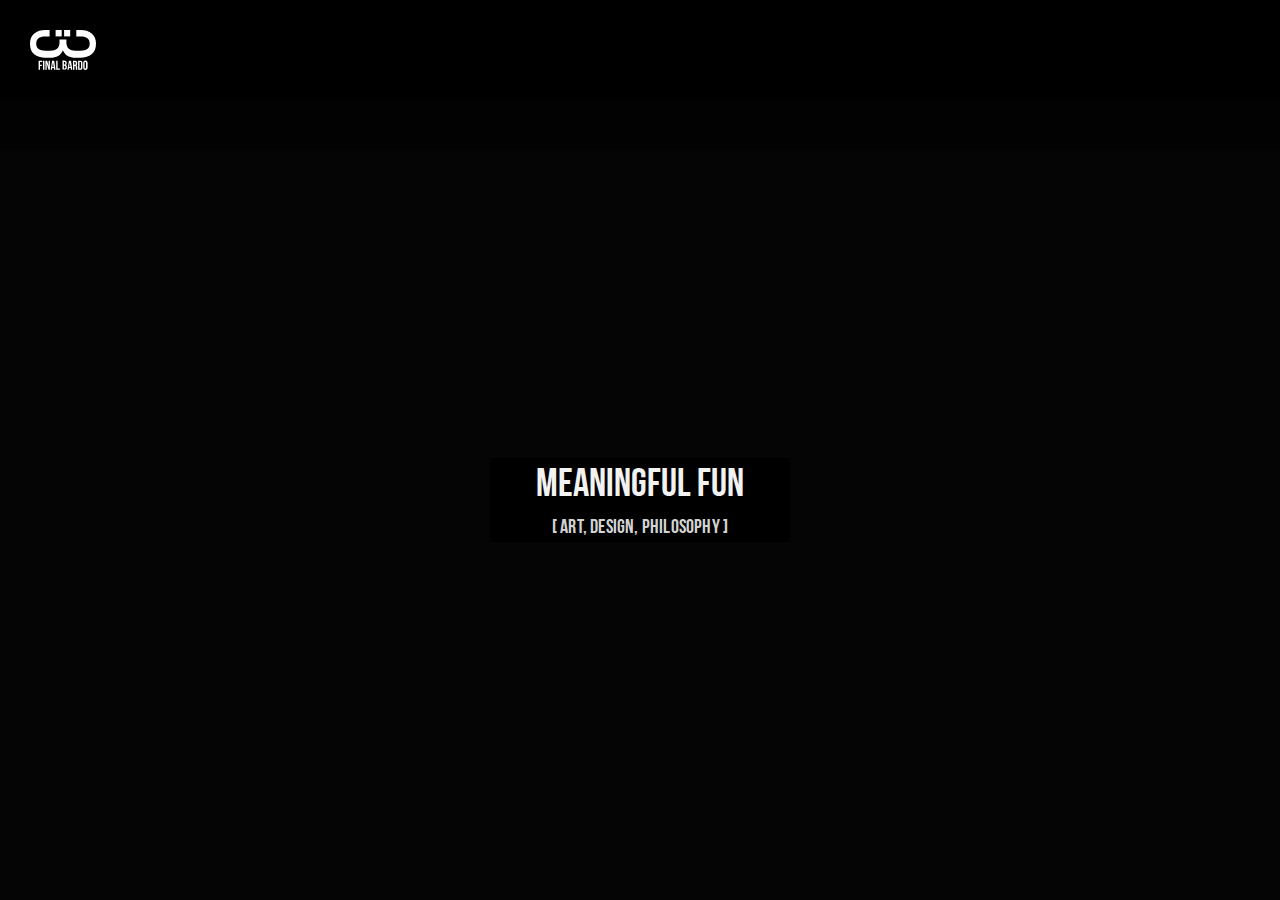
<file: index.html>
<!-- HTML -->
<html>
  <head>
      <title>FinalBardo</title>
      <link rel="stylesheet" href="css/index.css">
      <link rel="fav icon" type="image/png" href="images/favIcon.png"/>
      <meta name="viewport" content="width=device-width, initial-scale=1.0"/>
      <script src="js/vue.js"></script>
  </head>
  <body>

    <!-- APP -->
        <div id="app">

            <!-- HEADER -->
            <div id="header-container">

                <!-- logo -->
                <div id="header-left-container">
                    <div class="icon-container logoIcon">
                        <img src="images/header/logo.svg" @click="selected = 0; selectedHomepage()" :class="{highlight:selected == 0}">
                    </div>
                </div>
            </div>

            <!-- CONTENT -->
            <div id="content-container">

              <!-- HOMEPAGE -->
                <div id="homepage" v-bind:style="styleHomepage">
                  <div class="product-container">
                    <div class="textContent-container Center">
                      <div class="textTitle">
                        <span class="mainTitle"> MEANINGFUL FUN </span>
                      </div>
                      <div class="textContent">
                        <span class="content">[ ART, DESIGN, PHILOSOPHY ]</span>
                      </div>
                    </div>
                  </div>
                </div>

              <!-- PRODUCTS -->
                <div id="products" v-bind:style="styleProducts">

                </div>

              <!-- OUTSOURCE
                <div id="outsource" v-bind:style="styleOutsource">

                  <div class="textContent-container Center">
                    <div class="textTitle">
                      <span class="mainTitle"> CAN WE HELP YOU? </span>
                    </div>
                    <div class="textContent">
                      <span class="content">
                      We are not driven by amount of money or big names, we are driven by interesting projects.
                      If you have some, let us know.
                    </span>
                      <br>
                      <span class="content">Contact us at <span class=" content interactiveColor"> Outsource@finalbardo.com </span> and get full portfolio of our works.</span>
                      <br><br>
                      <span class="content small">We provide solutions for art direction, concept art, illustration and visual design - ui, fui, ux, motion</span>
                    </div>
                  </div>

                </div>
                 -->

              <!-- CONTACT -->
                <div id="contact" v-bind:style="styleContact">

                </div>

            </div>

            <!-- nav menu -->
            <div id="nav-menu-container">

          <!--  <button @click="selected = 1; selectedProducts()" :class="{navMenu, highlight:selected == 1}">PRODUCTS</button> -->
          <!--  <button @click="selected = 2; selectedOutsource()" :class="{navMenu, highlight:selected == 2}">OUTSOURCE</button> -->
          <!--  <button @click="selected = 3; selectedContact()" :class="{navMenu, highlight:selected == 3}">CONTACT</button> -->

            </div>

        </div>

    </body>
</html>

<!-- SCRIPTS -->
<script>
var products = new Vue({
el: '#app',
    data: {

        selected: undefined,
        navMenu: 'navMenu',

        styleProducts: {
            opacity: '0',
            zIndex: 'auto',
        },

        styleOutsource: {
            opacity: '0',
            zIndex: 'auto',
        },

        styleContact: {
            opacity: '0',
            zIndex: 'auto',
        },

        styleHomepage: {
            opacity: '1',
            zIndex: '1',
        },
    },

    methods: {
      selectedHomepage: function(){
        if (this.styleHomepage.opacity == '0') {
          this.styleHomepage.opacity = '1',
          this.styleProducts.opacity = '0',
          this.styleOutsource.opacity = '0',
          this.styleContact.opacity = '0',
          this.styleHomepage.zIndex = '1',
          this.styleProducts.zIndex = 'auto',
          this.styleOutsource.zIndex = 'auto',
          this.styleContact.zIndex = 'auto'
        }
      },

      selectedProducts: function(){
        if (this.styleProducts.opacity == '0') {
          this.styleHomepage.opacity = '0',
          this.styleProducts.opacity = '1',
          this.styleOutsource.opacity = '0',
          this.styleContact.opacity = '0',
          this.styleHomepage.zIndex = 'auto',
          this.styleProducts.zIndex = '1',
          this.styleOutsource.zIndex = 'auto',
          this.styleContact.zIndex = 'auto'
        }
      },

      selectedOutsource: function(){
        if (this.styleOutsource.opacity == '0') {
          this.styleHomepage.opacity = '0',
          this.styleProducts.opacity = '0',
          this.styleOutsource.opacity = '1',
          this.styleContact.opacity = '0',
          this.styleHomepage.zIndex = 'auto',
          this.styleProducts.zIndex = 'auto',
          this.styleOutsource.zIndex = '1',
          this.styleContact.zIndex = 'auto'
        }
      },

      selectedContact: function(){
        if (this.styleContact.opacity == '0') {
          this.styleHomepage.opacity = '0',
          this.styleProducts.opacity = '0',
          this.styleOutsource.opacity = '0',
          this.styleContact.opacity = '1',
          this.styleHomepage.zIndex = 'auto',
          this.styleProducts.zIndex = 'auto',
          this.styleOutsource.zIndex = 'auto',
          this.styleContact.zIndex = '1'
        }
      },

      activeTab: function(activeButton){

        document.getElementById('productsButton').classList.remove(" selected"),
        document.getElementById('outsourceButton').className.replace(" selected", ""),
        document.getElementById('contactButton').className.replace(" selected", ""),

        document.getElementById(activeButton).className += " selected"
      },
  }
})
</script>
</file>
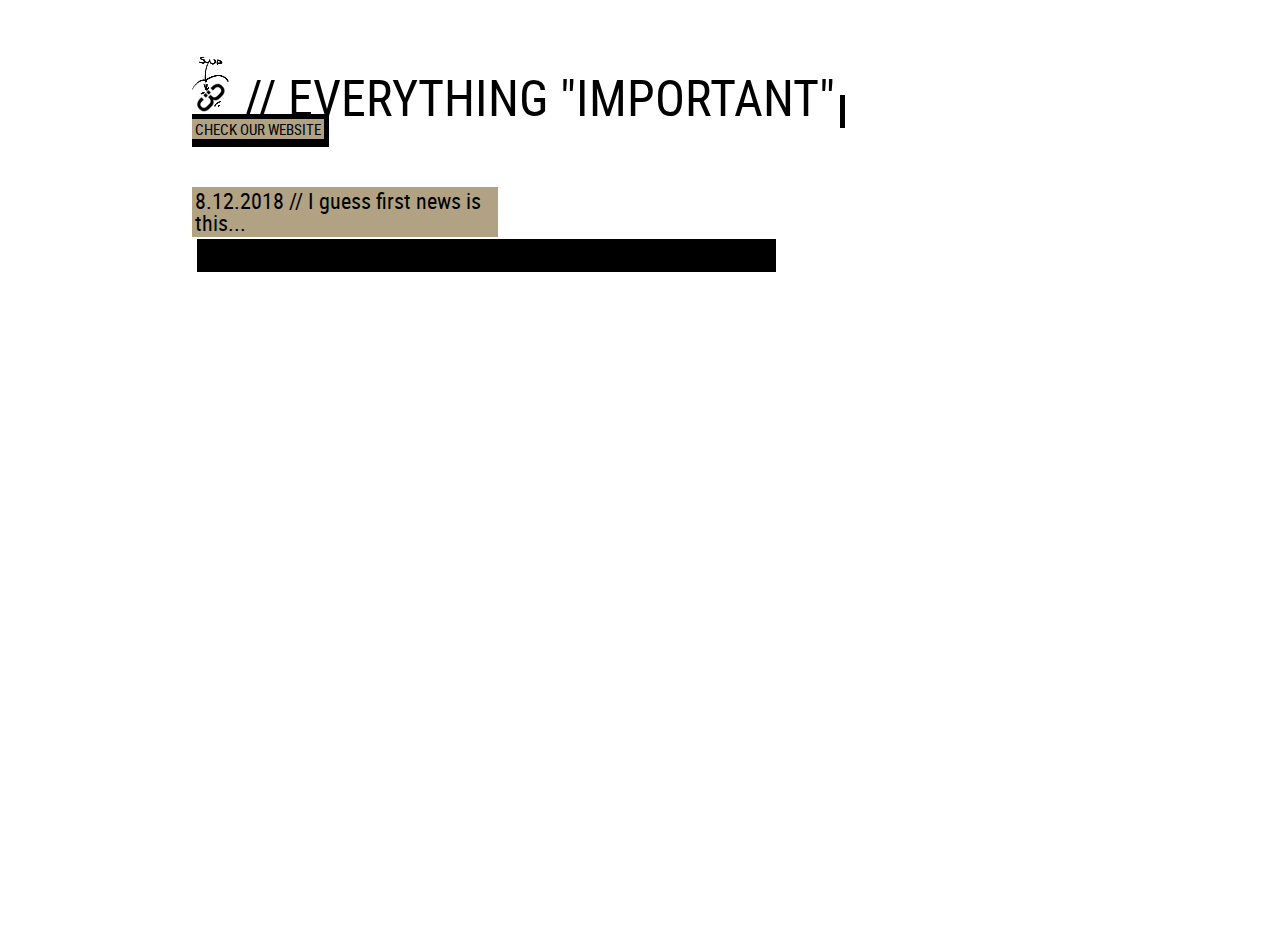
<file: blog.html>
<!-- HTML -->
<html>
  <head>
      <title>FinalBlog</title>
      <link rel="stylesheet" href="css/index.css">
      <link rel="stylesheet" href="css/blog.css">
      <link rel="fav icon" type="image/png" href="images/favIcon.png"/>
      <meta name="viewport" content="width=device-width, initial-scale=1.0"/>
      <script src="js/vue.js"></script>
  </head>

  <body>
    <!-- APP -->
        <div id="app">

          <div id="content">
            <!-- HEADER HERE -->
            <span class="blogTitle">
              <img class="topPadding" src="images/blog/logoBlack.png"> // EVERYTHING "IMPORTANT"
              <span class="textContent">
                <br><a href="index.html" target="blank"> CHECK OUR WEBSITE </a>
              </span>
            </span>

            <!-- CONTENT HERE -->

            <!-- HOW TO LINK ACTIONS -->
              <span class="textTitle" v-on:click="showFirstMessage = !showFirstMessage">
                8.12.2018 // I guess first news is this...
              </span>

                <div class="textContent-container" v-if="showFirstMessage">
                  <span class="textContent">
                    This marks creation of this blog. It means that from now you will see growing pile of bullshits here.
                  </span>
                </div>

          </div>
        </div>
  </body>
</html>

<script>
new Vue({
  el: '#app',
  data: {
    showFirstMessage: true,
  }
})
</script>
</file>
<file: css/index.css>
@font-face {
  font-family: 'Bebas';
  src: url("../fonts/Bebas.eot");
  /* IE9 Compat Modes */
  src: url("../fonts/Bebas.eot?#iefix") format("embedded-opentype"), url("../fonts/Bebas.woff2") format("woff2"), url("../fonts/Bebas.woff") format("woff"), url("../fonts/Bebas.ttf") format("truetype"); }

@font-face {
  font-family: 'BebasNeue';
  src: url("../fonts/BebasNeue.eot");
  /* IE9 Compat Modes */
  src: url("../fonts/BebasNeue.eot?#iefix") format("embedded-opentype"), url("../fonts/BebasNeue.woff2") format("woff2"), url("../fonts/BebasNeue.woff") format("woff"), url("../fonts/BebasNeue.ttf") format("truetype"); }

html, body, div, span, applet, object, iframe,
h1, h2, h3, h4, h5, h6, p, blockquote, pre,
a, abbr, acronym, address, big, cite, code,
del, dfn, em, img, ins, kbd, q, s, samp,
small, strike, strong, sub, sup, tt, var,
b, u, i, center,
dl, dt, dd, ol, ul, li,
fieldset, form, label, legend,
table, caption, tbody, tfoot, thead, tr, th, td,
article, aside, canvas, details, embed,
figure, figcaption, footer, header, hgroup,
menu, nav, output, ruby, section, summary,
time, mark, audio, video {
  margin: 0;
  padding: 0;
  border: 0;
  font-size: 100%;
  font: inherit;
  vertical-align: baseline;
  text-decoration: none; }

article, aside, details, figcaption, figure,
footer, header, hgroup, menu, nav, section {
  display: block; }

body {
  line-height: 1;
  color: #d2d2d2;
  background-color: #050505; }

ol, ul {
  list-style: none; }

blockquote, q {
  quotes: none; }

blockquote:before, blockquote:after,
q:before, q:after {
  content: '';
  content: none; }

table {
  border-collapse: collapse;
  border-spacing: 0; }

button.navMenu {
  opacity: 0.5;
  background: none;
  border: none;
  outline: none;
  color: white;
  font-family: BebasNeue;
  font-size: 24px;
  -webkit-transition: opacity 0.65s ease-out;
  -o-transition: opacity 0.65s ease-out;
  transition: opacity 0.65s ease-out; }

button.navMenu:hover {
  opacity: 0.75; }

button.navMenu.highlight {
  opacity: 1; }

.mainTitle {
  position: relative;
  display: block;
  color: #f2f2f2;
  padding-bottom: 1px;
  font-family: BebasNeue;
  font-size: 40px;
  text-align: center; }

.content {
  font-family: BebasNeue;
  font-size: 20px;
  color: #d2d2d2;
  letter-spacing: 0.2px;
  text-align: center; }

.content.interactiveColor {
  color: #b0a283; }

.content.small {
  font-size: 16px; }

#app {
  position: relative;
  width: 100%;
  height: 100%; }

#header-container {
  position: relative;
  width: 100%;
  height: 100px;
  background-color: black; }

#header-left-container {
  position: absolute;
  left: 30px;
  top: 50%;
  -webkit-transform: translateY(-50%);
  -ms-transform: translateY(-50%);
  transform: translateY(-50%);
  width: auto;
  height: auto; }

.icon-container {
  position: relative;
  display: inline-block;
  width: auto;
  height: auto; }

.icon-container.socialIcon {
  width: 30px;
  height: 40px; }

.icon-container.logoIcon {
  width: 66px;
  height: 44px; }

.icon-container.margin-left {
  margin-left: 7px; }

#header-right-container {
  position: absolute;
  right: 30px;
  top: 50%;
  -webkit-transform: translateY(-50%);
  -ms-transform: translateY(-50%);
  transform: translateY(-50%);
  width: auto;
  height: auto;
  padding-top: 2px; }

#nav-menu-container {
  position: absolute;
  top: 100px;
  width: 100%;
  height: 50px;
  padding-top: 7px;
  padding-left: 20px;
  -webkit-box-sizing: border-box;
  box-sizing: border-box;
  background-color: rgba(0, 0, 0, 0.5);
  color: #f2f2f2;
  font-family: BebasNeue;
  font-size: 24px;
  z-index: 1; }

#content-container {
  position: relative;
  width: 100%;
  height: calc(100% - 100px);
  background-position: center;
  background-repeat: no-repeat;
  -webkit-box-sizing: border-box;
  box-sizing: border-box; }

.textContent-container {
  position: absolute;
  top: 42%;
  text-align: center; }

.textContent-container.VerticalCenter {
  top: 50%;
  -webkit-transform: translateY(-50%);
  -ms-transform: translateY(-50%);
  transform: translateY(-50%); }

.textContent-container.HorizontalCenter {
  left: 50%;
  -webkit-transform: translateX(-50%);
  -ms-transform: translateX(-50%);
  transform: translateX(-50%); }

.textContent-container.Center {
  top: 50%;
  left: 50%;
  -webkit-transform: translate(-50%, -50%);
  -ms-transform: translate(-50%, -50%);
  transform: translate(-50%, -50%); }

.textContent {
  padding: 5px;
  padding-bottom: 8px;
  background-color: black; }

.textTitle {
  display: inline-block;
  width: 300px;
  background-color: black;
  padding-bottom: 10px; }

.product-container {
  position: relative;
  display: block;
  width: 100%;
  height: 100%;
  -webkit-box-sizing: border-box;
  box-sizing: border-box;
  background-repeat: no-repeat;
  background-position: center;
  background-size: cover; }

.product-container.backgroundRepeat {
  background-repeat: repeat;
  background-position: center;
  background-size: auto; }

#homepage {
  position: absolute;
  top: 0px;
  width: 100%;
  height: 100%;
  -webkit-box-sizing: border-box;
  box-sizing: border-box;
  background-position: center;
  -webkit-transition: opacity 0.5s ease-in-out;
  -o-transition: opacity 0.5s ease-in-out;
  transition: opacity 0.5s ease-in-out; }

#products {
  position: absolute;
  top: 0px;
  width: 100%;
  height: 100%;
  background-position: center;
  -webkit-transition: opacity 0.5s ease-in-out;
  -o-transition: opacity 0.5s ease-in-out;
  transition: opacity 0.5s ease-in-out; }

#outsource {
  position: absolute;
  top: 0px;
  width: 100%;
  height: 100%;
  background-position: center;
  -webkit-transition: opacity 0.5s ease-in-out;
  -o-transition: opacity 0.5s ease-in-out;
  transition: opacity 0.5s ease-in-out; }

#contact {
  position: absolute;
  top: 0px;
  width: 100%;
  height: 100%;
  background-position: center;
  -webkit-transition: opacity 0.5s ease-in-out;
  -o-transition: opacity 0.5s ease-in-out;
  transition: opacity 0.5s ease-in-out; }

#newsletters-container {
  position: absolute;
  bottom: 25px;
  right: 0px;
  width: auto;
  height: auto;
  color: #b0a283;
  font-family: BebasNeue;
  font-size: 20px;
  padding: 20px;
  padding-top: 16px;
  background-color: black; }

/*# sourceMappingURL=index.css.map */
</file>
<file: css/blog.css>
@font-face {
  font-family: 'Animatics';
  src: url("../fonts/blog/amaticsc-regular-webfont.eot");
  /* IE9 Compat Modes */
  src: url("../fonts/blog/amaticsc-regular-webfont.eot?#iefix") format("embedded-opentype"), url("../fonts/blog/amaticsc-regular-webfont.woff2") format("woff2"), url("../fonts/blog/amaticsc-regular-webfont.woff") format("woff"), url("../fonts/blog/amaticsc-regular-webfont.ttf") format("truetype"); }

@font-face {
  font-family: 'RobotoCondensedLight';
  src: url("../fonts/blog/robotocondensed-light-webfont.eot");
  /* IE9 Compat Modes */
  src: url("../fonts/blog/robotocondensed-light-webfont.eot?#iefix") format("embedded-opentype"), url("../fonts/blog/robotocondensed-light-webfont.woff2") format("woff2"), url("../fonts/blog/robotocondensed-light-webfont.woff") format("woff"), url("../fonts/blog/robotocondensed-light-webfont.ttf") format("truetype"); }

@font-face {
  font-family: 'RobotoCondensed';
  src: url("../fonts/blog/robotocondensed-regular-webfont.eot");
  /* IE9 Compat Modes */
  src: url("../fonts/blog/robotocondensed-regular-webfont.eot?#iefix") format("embedded-opentype"), url("../fonts/blog/robotocondensed-regular-webfont.woff2") format("woff2"), url("../fonts/blog/robotocondensed-regular-webfont.woff") format("woff"), url("../fonts/blog/robotocondensed-regular-webfont.ttf") format("truetype"); }

body {
  background-color: white; }

a {
  color: black;
  background-color: #b0a283;
  text-decoration: none;
  padding-left: 3px;
  padding-right: 3px; }

.quote {
  font-family: Animatics; }

#content {
  position: relative;
  left: 50%;
  -webkit-transform: translateX(-50%);
  -ms-transform: translateX(-50%);
  transform: translateX(-50%);
  width: 70%;
  margin-top: 50px;
  color: black;
  font-family: RobotoCondensed; }

.textContent-container {
  position: relative;
  text-align: left;
  margin-bottom: 20px;
  margin-top: 10px; }

.blogTitle {
  display: block;
  margin-top: 30px;
  margin-bottom: 50px;
  font-size: 50px; }

.textTitle {
  display: block;
  margin-top: 2px;
  padding: 3px;
  font-size: 22px;
  background-color: #b0a283; }

.textTitle.date {
  font-size: 16px; }

.textContent {
  font-size: 15px;
  margin-left: 5px;
  margin-bottom: 5px; }

/*# sourceMappingURL=blog.css.map */
</file>
